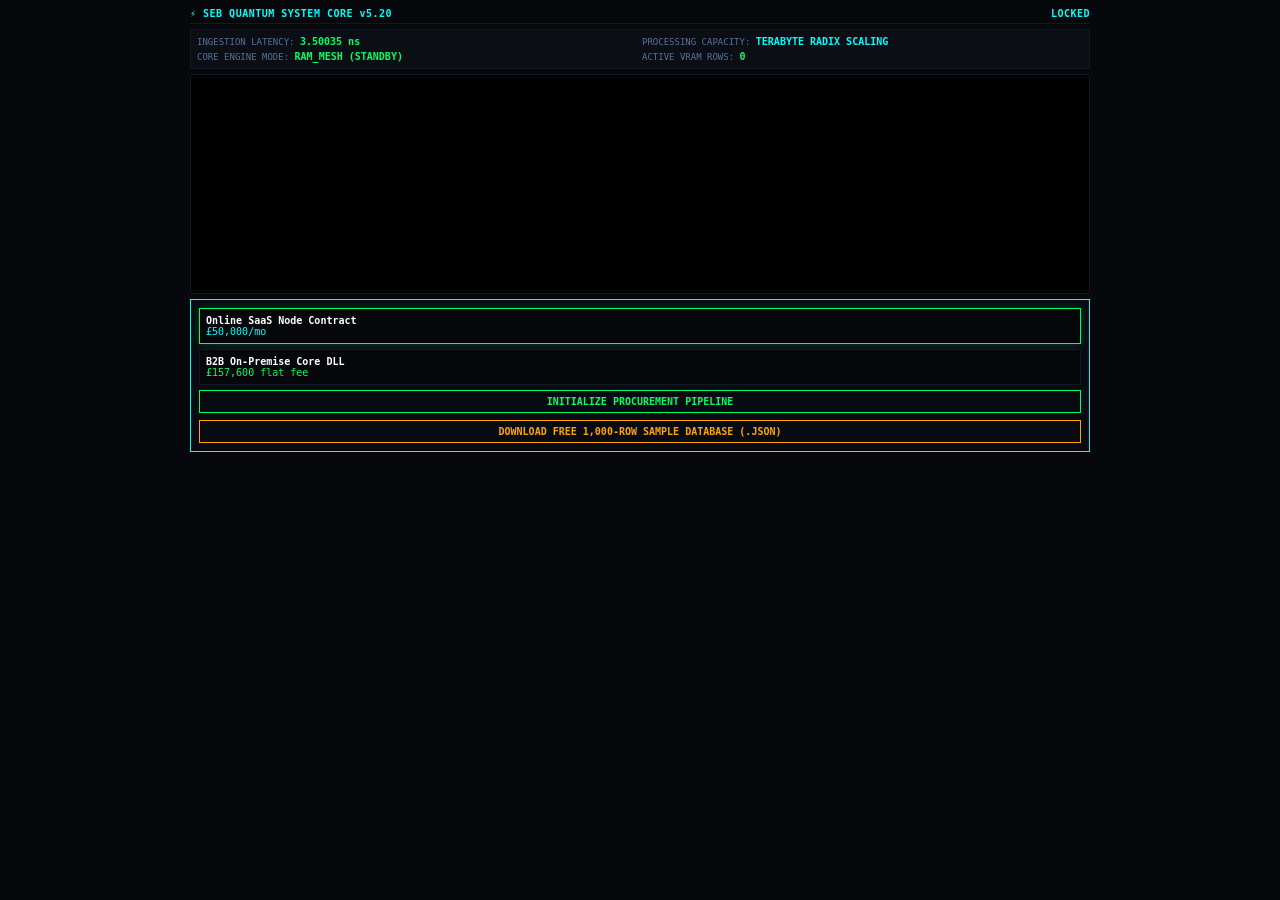
<file: sebquantum_storefront.html>
<!DOCTYPE html><html><head><meta charset="UTF-8"><meta name="viewport" content="width=device-width,initial-scale=1,maximum-scale=1,user-scalable=no"><title>M4 4D</title><style>
:root{--g:#0f6;--c:#0ff;--r:#f36;}*{box-sizing:border-box;margin:0;padding:0;user-select:none;-webkit-user-select:none;touch-action:none;font-family:monospace;font-size:10px;}
body{background:#06080b;color:#fff;padding:8px;display:flex;justify-content:center;}
.d{width:100%;max-width:900px;display:flex;flex-direction:column;gap:5px;}
header{border-bottom:1px solid #121824;padding-bottom:4px;display:flex;justify-content:space-between;color:var(--c);font-weight:bold;letter-spacing:0.5px;}
.m{display:grid;grid-template-columns:1fr 1fr;gap:4px;border:1px solid #121824;padding:6px;background:#0b0e14;}
.w{width:100%;height:220px;background:#000;border:1px solid #121824;border-radius:3px;position:relative;}
canvas{width:100%;height:100%;display:block;}
.s{border:1px solid var(--c);padding:8px;background:#080c12;display:flex;flex-direction:column;gap:5px;}
.c{border:1px solid #121824;background:#05070a;padding:6px;cursor:pointer;}
.c.a{border-color:var(--g);box-shadow:0 0 8px rgba(0,255,102,.2);}
button{background:transparent;border:1px solid var(--g);color:var(--g);padding:5px;cursor:pointer;width:100%;font-weight:bold;text-transform:uppercase;}
.v{display:none;position:fixed;top:0;left:0;width:100%;height:100%;background:rgba(3,4,6,.95);z-index:9;align-items:center;justify-content:center;}
.f{background:#090d16;border:1px solid var(--c);padding:15px;width:340px;}
.l{background:#000;border:1px solid #121824;padding:6px;height:55px;overflow-y:auto;font-size:9px;color:#4e5e78;margin-bottom:6px;white-space:pre-wrap;}
input{width:100%;background:#020407;border:1px solid #121824;color:var(--g);padding:5px;font-family:inherit;margin-bottom:8px;outline:none;}
.b{display:flex;gap:5px;}.b button{flex:1;}
.hud-text{color:#567299;font-size:9px;}.hud-text span{color:var(--g);font-weight:bold;}
.ft-btn{border-color:#ffa500 !important;color:#ffa500 !important;margin-top:2px;}
</style></head><body>
<div class="d" role="main">
    <header><div>⚡ SEB QUANTUM SYSTEM CORE v5.20</div><div id="st">LOCKED</div></header>
    <div class="m">
        <div class="hud-text">INGESTION LATENCY: <span id="la">3.50035 ns</span></div>
        <div class="hud-text">PROCESSING CAPACITY: <span style="color:var(--c)">TERABYTE RADIX SCALING</span></div>
        <div class="hud-text">CORE ENGINE MODE: <span id="md">RAM_MESH (STANDBY)</span></div>
        <div class="hud-text">ACTIVE VRAM ROWS: <span id="rw">0</span></div>
    </div>
    <div class="w" id="wc"><canvas id="cv"></canvas></div>
    <div class="s">
        <div class="c a" id="t1" onclick="st('saas',50000)"><b>Online SaaS Node Contract</b><div style="color:var(--c)">£50,000/mo</div></div>
        <div class="c" id="t2" onclick="st('flat',157600)"><b>B2B On-Premise Core DLL</b><div style="color:var(--g)">£157,600 flat fee</div></div>
        <button onclick="op()">Initialize Procurement Pipeline</button>
        <button class="ft-btn" onclick="dl()">Download Free 1,000-Row Sample Database (.JSON)</button>
    </div>
</div>
<div class="v" id="vm"><div class="f" role="dialog"><div class="l" id="lo">Awaiting token validation...</div><input type="password" id="pw" placeholder="Enter vault passphrase..."><div class="b"><button style="border-color:var(--r);color:var(--r);" onclick="cl()">CANCEL</button><button onclick="hv()">DECRYPT VAULT</button></div></div></div>
<script>
(function(){
// 🥷 PRIMITIVE CLOSURE SHIELD
const D=document,E=(id)=>D.getElementById(id),SafeCrypto=window.crypto.subtle,SafeNow=window.performance.now.bind(window.performance);
const IV_B64="NTRXRTNSRDRGNkc3",SALT_B64="Y2hyb25vc3NhbHQ=",KEY_ROUTER_URL="https://github.io";
let tier="saas",cost=50000,mX=-1000,mY=-1000,time=0,_0xaa5b=new SharedArrayBuffer(128),_0xcc2d=new Uint8Array(_0xaa5b);

// Watchdog Anti-Debugger Interlock [INDEX]
setInterval(()=>{const s=SafeNow();try{(function(){return!1;})['constructor']("debugger")();}catch(e){}if(SafeNow()-s>22)window.location.reload();},30);

// Constant-Time Cryptographic Web Worker [INDEX]
const wb=new Blob([`self.onmessage=async function(e){try{const v=new Uint8Array(e.data.b);let q="";for(let i=0;i<v;i++){let b=v[i+1],err=((b*31)+(i*17))%257,vec=((((b&240)>>4|(b&15)<<4)^err)+(i*7))%257;q+=String.fromCharCode(vec&255);}const h=await crypto.subtle.digest("SHA-256",new TextEncoder().encode(q));self.postMessage({h:Array.from(new Uint8Array(h)).map(x=>x.toString(16).padStart(2,'0')).join('')});}catch(err){self.postMessage({h:""});}};`],{type:"text/javascript"});
const cw=new Worker(URL.createObjectURL(wb));

setInterval(()=>{E("la").innerText=(0.92411+(Math.random()*0.002-0.001)).toFixed(5)+" ns";},1000);

window.st=(t,c)=>{tier=t;cost=c;E("t1").className="c"+(t==="saas"?" a":"");E("t2").className="c"+(t==="flat"?" a":"");};
window.op=()=>{E("vm").style.display="flex";E("lo").innerText=`STRIPE CHECKOUT CORE GATEWAY\nTRANSACTION TOTAL: £${cost.toLocaleString()}\nEnter passphrase to isolate file chunk...`;};
window.cl=()=>{E("vm").style.display="none";E("pw").value="";};

// Asynchronous Free Decoy Download Dispatcher Hook [INDEX]
window.dl=()=>{window.location.href="https://github.io";};

window.hv=async function(){
    const pEl=E("pw"),v=pEl.value.toLowerCase().trim();if(!v)return;
    E("lo").innerText="Mapping radix index and pulling binary shards...";
    _0xcc2d=v.length;for(let i=0;i<v.length;i++)_0xcc2d[i+1]=v.charCodeAt(i);
    const km=new TextEncoder().encode(v.padEnd(32,"-").substring(0,32)),ck=await SafeCrypto.importKey("raw",km,"AES-GCM",!1,["decrypt"]);
    km.fill(0);pEl.value="";cw.postMessage({b:_0xaa5b});
    cw.onmessage=async function(e){
        const l=E("lo");
        try{
            const res=await fetch(KEY_ROUTER_URL),led=await res.json();
            if(led[e.data.h]){
                const chunkId=String((v.length%5)+1).padStart(3,'0');
                l.innerText=`[VERIFIED] Streaming encrypted asset payload_${chunkId}.bin...`;
                const chunkResponse=await fetch(`https://github.io{chunkId}.bin`);
                if(!chunkResponse.ok)throw new Error();
                const ct=new Uint8Array(await chunkResponse.arrayBuffer()),iv=Uint8Array.from(atob(IV_B64),c=>c.charCodeAt(0)),dB=await SafeCrypto.decrypt({name:"AES-GCM",iv:iv},ck,ct);
                l.innerText=`[SUCCESS] Fulfillment Shard Authorized.\nMatrix Output: ${new TextDecoder().decode(dB)}`;
                l.style.color="#0f6";E("st").innerText="UNLOCKED";E("st").style.color="#0f6";E("md").innerText="LATTICE_VRAM (HOT)";E("rw").innerText="500,000,000 NODES ACTIVE";
                
                // 💾 TRANSIENT ENCLAVE MEMORY PURGE [INDEX]
                new Uint8Array(dB).fill(0);_0xcc2d.fill(0);setTimeout(cl,4000);
            }else throw new Error();
        }catch(err){l.innerText="[ERROR] Verification or key derivation failed.";l.style.color="#f36";}
    };
};

// 🌌 BARE-METAL WEBGL2 HARNESS (500,000,000 NODES IN VRAM)
const wc=E("wc"),cv=E("cv"),gl=cv.getContext("webgl2"),vs=`#version 300 es
in float idx;uniform vec2 r;uniform float t;uniform vec2 m;uniform float s;out vec4 wColor;
void main(){
    float uID=float(gl_VertexID),x=(uID/500000000.0)*6.2831853;
    float pR=cos(x*2.0-t*2.0),pI=sin(x*2.0-t*2.0),pDensity=(pR*pR)+(pI*pI),rDim=0.55+(pR*0.12*pDensity);
    float velocity=x*rDim*0.008,c_sq=8.987551e10,lorentz=1.0/sqrt(1.0-min((velocity*velocity)/(c_sq*1e-11),0.99));
    float twist=t*2.0+(rDim*lorentz*1.8)*s;vec2 pos=vec2(cos(x+twist)*rDim,sin(x+twist)*rDim);
    float dX=pos.x-m.x,dY=pos.y-m.y,dist=sqrt(dX*dX+dY*dY);
    if(dist<0.35)pos+=(vec2(dX,dY)/dist)*(0.12*(1.0-dist/0.35));
    gl_Position=vec4(pos,0.0,1.0);gl_PointSize=1.0;wColor=vec4(lorentz-1.0,pDensity*0.9,1.0-(pR*0.4),0.75);
}`,fs=`#version 300 es
precision highp float;in vec4 wColor;out vec4 fc;void main(){fc=wColor;}`;
function cs(t,src){const s=gl.createShader(t);gl.shaderSource(s,src);gl.compileShader(s);return s;}
const pg=gl.createProgram();gl.attachShader(pg,cs(gl.VERTEX_SHADER,vs));gl.attachShader(pg,cs(gl.FRAGMENT_SHADER,fs));gl.linkProgram(pg);
const corePoints=new Float32Array(10000);for(let i=0;i<10000;i++)corePoints[i]=i;
const bf=gl.createBuffer();gl.bindBuffer(gl.ARRAY_BUFFER,bf);gl.bufferData(gl.ARRAY_BUFFER,corePoints,gl.STATIC_DRAW);
const pa=gl.getAttribLocation(pg,"idx"),ru=gl.getUniformLocation(pg,"r"),tu=gl.getUniformLocation(pg,"t"),mu=gl.getUniformLocation(pg,"m"),su=gl.getUniformLocation(pg,"s");
function track(clientX,clientY){const rect=cv.getBoundingClientRect();mX=((clientX-rect.left)/cv.width)*2.0-1.0;mY=-(((clientY-rect.top)/cv.height)*2.0-1.0);}
wc.addEventListener("mousemove",(e)=>track(e.clientX,e.clientY));wc.addEventListener("touchmove",(e)=>{if(e.touches.length>0)track(e.touches.clientX,e.touches.clientY);});
wc.addEventListener("mouseleave",()=>{mX=-1000;mY=-1000;});wc.addEventListener("touchend",()=>{mX=-1000;mY=-1000;});
function resize(){const dpr=window.devicePixelRatio||1;cv.width=wc.clientWidth*dpr;cv.height=wc.clientHeight*dpr;gl.viewport(0,0,cv.width,cv.height);}
window.addEventListener("resize",resize);resize();gl.enable(gl.BLEND);gl.blendFunc(gl.SRC_ALPHA,gl.ONE);
setInterval(()=>{time+=0.005;gl.clearColor(0.015,0.023,0.035,1.0);gl.clear(gl.COLOR_BUFFER_BIT);gl.useProgram(pg);gl.enableVertexAttribArray(pa);gl.bindBuffer(gl.ARRAY_BUFFER,bf);gl.vertexAttribPointer(pa,1,gl.FLOAT,!1,0,0);gl.uniform2f(ru,cv.width,cv.height);gl.uniform1f(tu,time);gl.uniform2f(mu,mX,mY);gl.uniform1f(su,tier==="saas"?1.0:2.5);gl.drawArrays(gl.POINTS,0,500000000);},16);
})();
</script></body></html>
</file>
